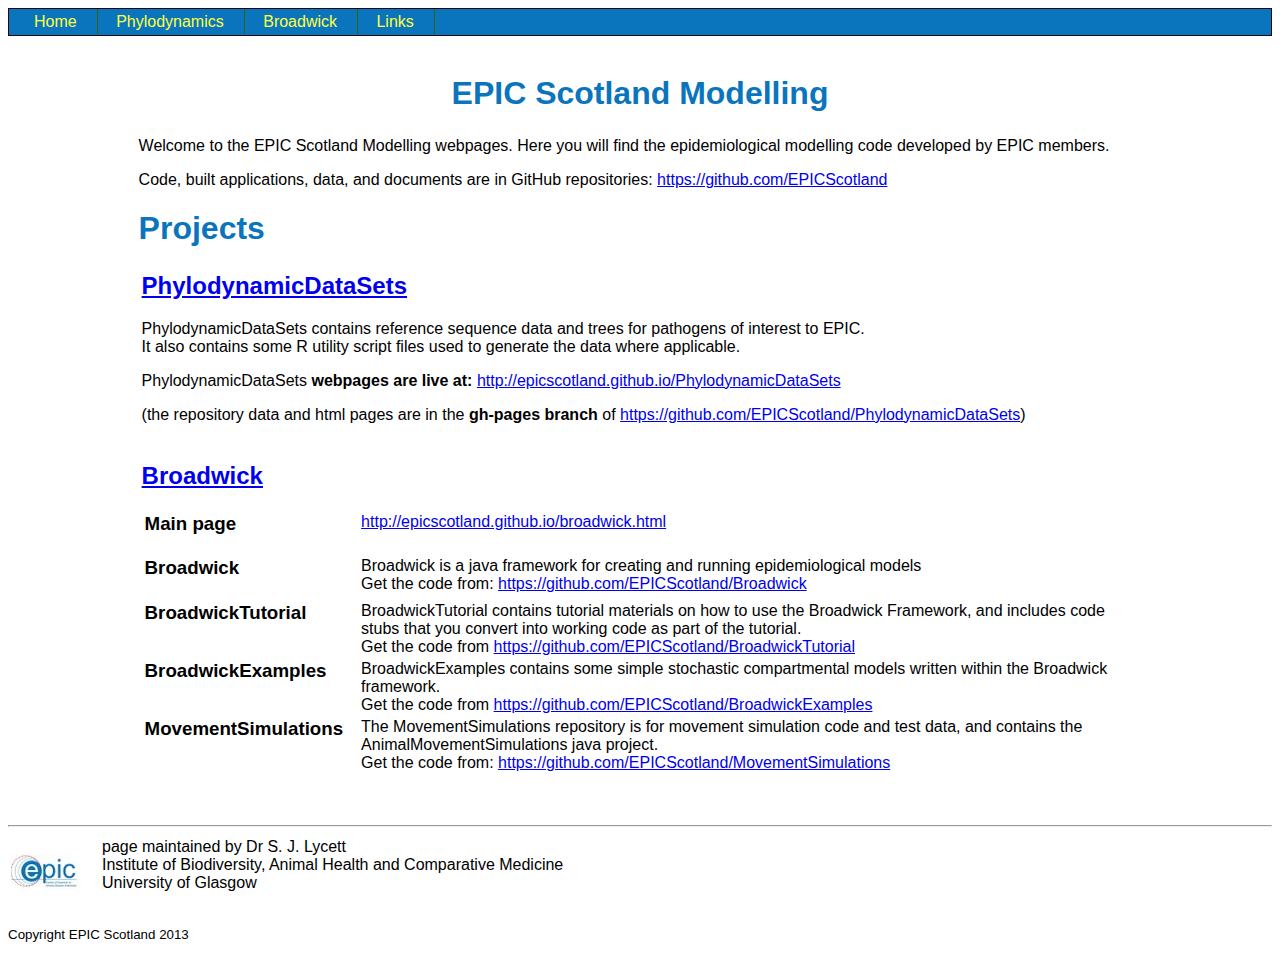
<file: index.html>
<html>
<!DOCTYPE html PUBLIC "-//W3C//DTD XHTML 1.0 Transitional//EN" "DTD/xhtml1-transitional.dtd">
<head>
	<title>EPICScotland</title>
	<meta name = "keywords" content = "phylogenetics,phylogeography,phylodynamics,modelling,pathogens,livestock,sequences,epic,scotland" >
	<meta name = "description" content = "Academic Research and data in Virus and Bacteria Evolution and Modelling" >
	<meta http-equiv = "Content-Type" content = "text/html; charset = ISO-8859-1" >
	<LINK REL=StyleSheet HREF="style.css" TYPE="text/css" MEDIA=screen>	
</head>



	<div id = "page">
		<div id = "nav">
		
			<a href = "index.html">Home</a>
            <a href = "http://epicscotland.github.io/PhylodynamicDataSets/index.html">Phylodynamics</a>
	    <a href = "broadwick.html">Broadwick</a>
			<a href = "links.html">Links</a>

		
		</div>
	

		<br>

		<div id = "content">
		

		<center><h1>EPIC Scotland Modelling</h1></center>

	<TABLE>
	<TD WIDTH=10%>
	<TD>

		<p>Welcome to the EPIC Scotland Modelling webpages.  Here you will find the epidemiological modelling code developed by EPIC members.</p>
		<p>Code, built applications, data, and documents are in GitHub repositories: <a href = "https://github.com/EPICScotland">https://github.com/EPICScotland</a>
        
	<br>

        <h1>Projects</h1>

	<TABLE>

	<TR>
	<TD><h2><a href="http://epicscotland.github.io/PhylodynamicDataSets">PhylodynamicDataSets</a></h2>
	
	
        <p>PhylodynamicDataSets contains reference sequence data and trees for pathogens of interest to EPIC.  
	<br>It also contains some R utility script files used to generate the data where applicable.
	<p>PhylodynamicDataSets <b>webpages are live at:</b> 
	<a href="http://epicscotland.github.io/PhylodynamicDataSets">http://epicscotland.github.io/PhylodynamicDataSets</a> 
	<p>(the repository data and html pages are in the <b>gh-pages branch</b> of 
	<a href="https://github.com/EPICScotland/PhylodynamicDataSets">https://github.com/EPICScotland/PhylodynamicDataSets</a>)</p> 
	
	</p>
	<br>
	</TR>

	<TR>
	
	<TD><h2><a href = "broadwick.html">Broadwick</a></h2>

	
	<TABLE>

	<TR><TD VALIGN="top"><h3>Main page<h3>
	<TD WIDTH=10>
	<TD VALIGN="top"><a href="http://epicscotland.github.io/broadwick.html">http://epicscotland.github.io/broadwick.html</a>

        <TR><TD VALIGN="top"><h3>Broadwick</h3>

	<TD WIDTH=10>        
        <TD VALIGN="top"><p>Broadwick is a java framework for creating and running epidemiological models
	<br>Get the code from: <a href = "https://github.com/EPICScotland/Broadwick">https://github.com/EPICScotland/Broadwick</a>

	<TR><TD VALIGN="top"><h3>BroadwickTutorial</h3>

	<TD WIDTH=10>
	<TD VALIGN="top"><p>BroadwickTutorial contains tutorial materials on how to use the Broadwick Framework, 
	and includes code stubs that you convert into working code as part of the tutorial.  
	<br>Get the code from <a href = "https://github.com/EPICScotland/BroadwickTutorial">https://github.com/EPICScotland/BroadwickTutorial</a>
	</p>

	<TR><TD VALIGN="top"><h3>BroadwickExamples</h3>
	
	<TD WIDTH=10>
	<TD VALIGN="top"><p>BroadwickExamples contains some simple stochastic compartmental models written within the Broadwick framework. 
	<br>Get the code from <a href = "https://github.com/EPICScotland/BroadwickExamples">https://github.com/EPICScotland/BroadwickExamples</a>
	</p>

	<TR><TD VALIGN="top"><h3>MovementSimulations</h3>

	<TD WIDTH=10>
	<TD VALIGN="top"><p>The MovementSimulations repository is for movement simulation code and test data, and contains the AnimalMovementSimulations java project.  
	<br>Get the code from: <a href = "https://github.com/EPICScotland/MovementSimulations">https://github.com/EPICScotland/MovementSimulations</a>
	</TABLE>
	
	</TABLE>

	<TD WIDTH=10%>
	</TR>
	</TABLE>

        <br><br>
		
		</div>	

		<hr/>

		<div id = "footer">

			<TABLE>
			<TR><TD><a href = "img/EPICScotland.jpg"><img src = "img/EPICScotland.jpg" title = "EPIC Scotland" alt = "EPIC Scotland Image"></a></TD>
			<TD WIDTH=10></TD>
			<TD VALIGN="top">	page maintained by Dr S. J. Lycett<br>
						Institute of Biodiversity, Animal Health and Comparative Medicine<br>
						University of Glasgow						
			</TABLE>


			<p id="s1">
				Copyright EPIC Scotland 2013
			</p>

		</div>

	</div>
</body>
</html>
</file>
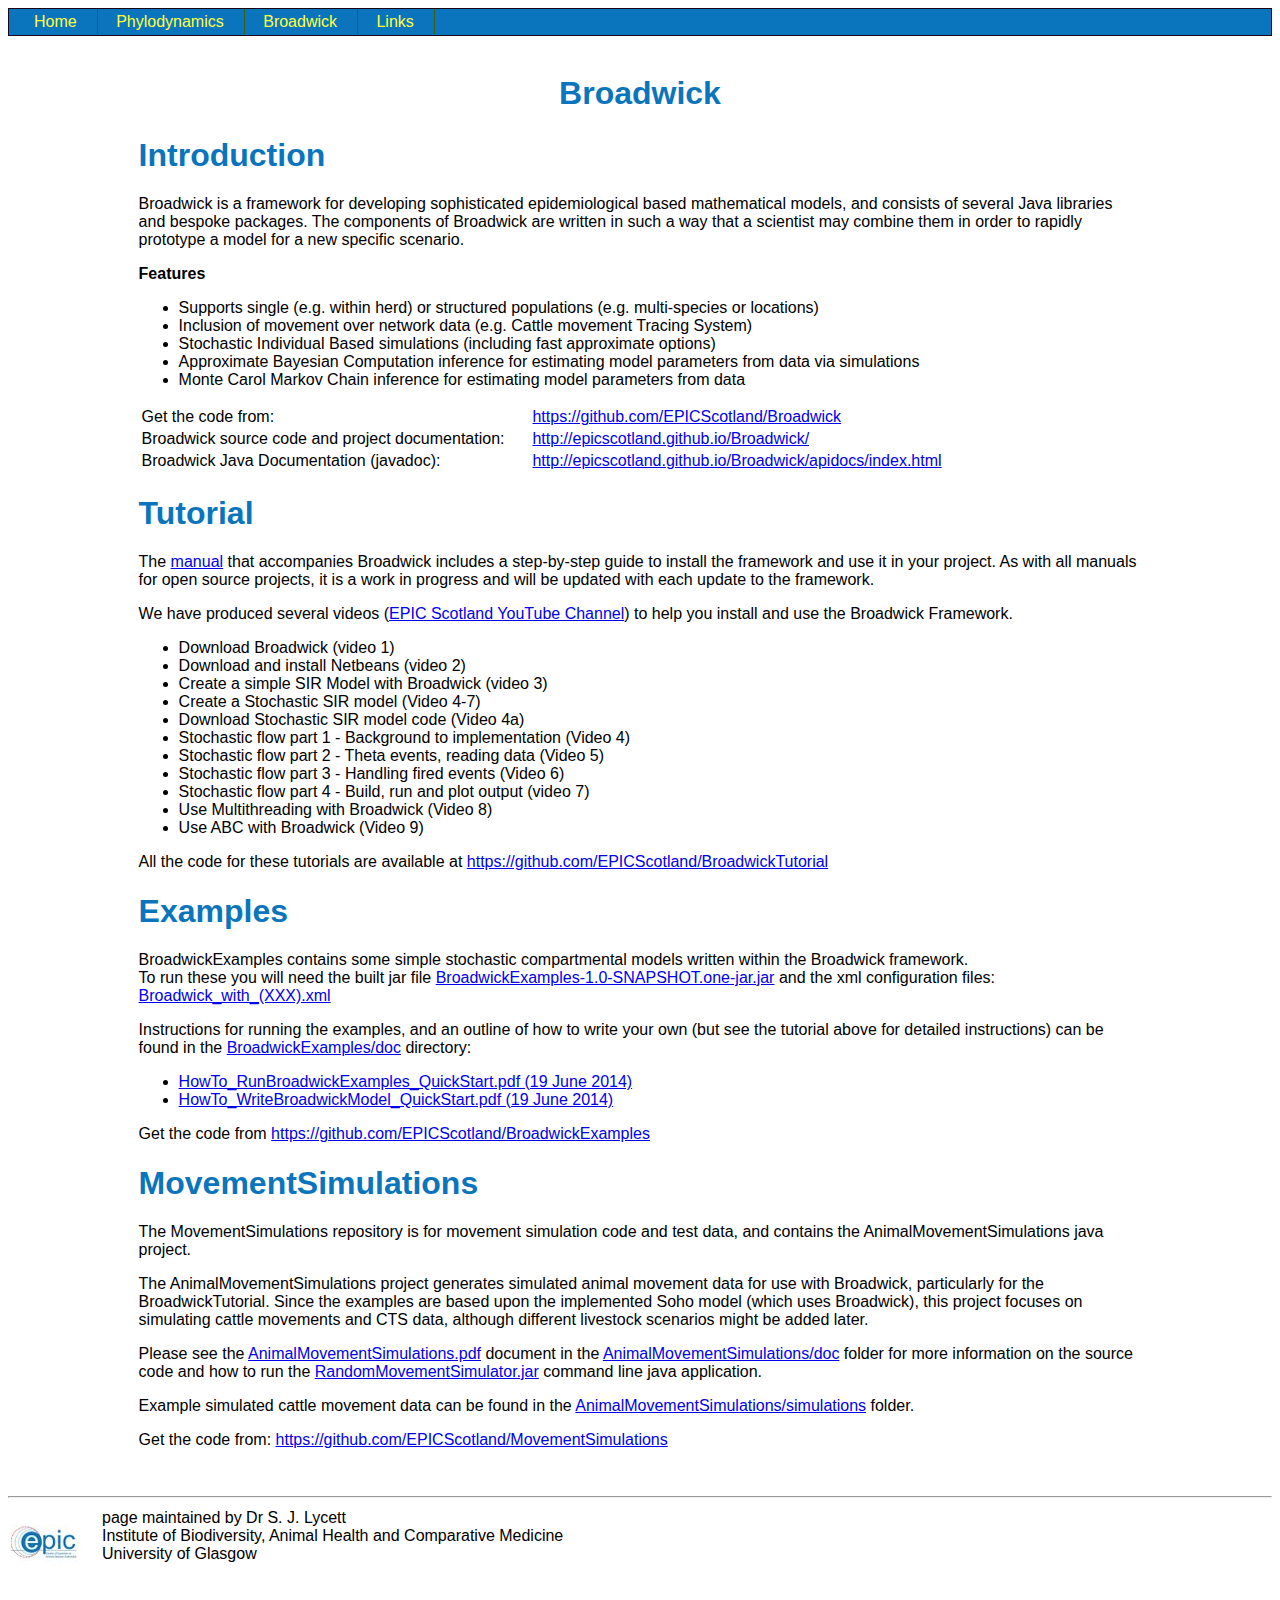
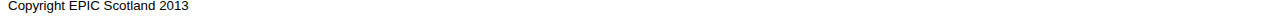
<file: broadwick.html>
<html>
<!DOCTYPE html PUBLIC "-//W3C//DTD XHTML 1.0 Transitional//EN" "DTD/xhtml1-transitional.dtd">
<head>
	<title>EPICScotland</title>
	<meta name = "keywords" content = "phylogenetics,phylogeography,phylodynamics,modelling,pathogens,livestock,sequences,epic,scotland" >
	<meta name = "description" content = "Academic Research and data in Virus and Bacteria Evolution and Modelling" >
	<meta http-equiv = "Content-Type" content = "text/html; charset = ISO-8859-1" >
	<LINK REL=StyleSheet HREF="style.css" TYPE="text/css" MEDIA=screen>	
</head>



	<div id = "page">
		<div id = "nav">
		
			<a href = "index.html">Home</a>
            <a href = "http://epicscotland.github.io/PhylodynamicDataSets/index.html">Phylodynamics</a>
	    <a href = "broadwick.html">Broadwick</a>
			<a href = "links.html">Links</a>

		
		</div>
	

		<br>

		<div id = "content">
		

		<center><h1>Broadwick</h1></center>

	<TABLE>
	<TD WIDTH=10%>
	<TD>

	<h1>Introduction</h1>
	
	<p>Broadwick is a framework for developing sophisticated epidemiological based mathematical models, and consists of several Java libraries and bespoke packages.  The components of Broadwick are written in such a way that a scientist may combine them in order to rapidly prototype a model for a new specific scenario.

	<p><b>Features</b>

	<ul>
	<li>Supports single (e.g. within herd) or structured populations (e.g. multi-species or locations)
	<li>Inclusion of movement over network data (e.g. Cattle movement Tracing System)
	<li>Stochastic Individual Based simulations (including fast approximate options)
	<li>Approximate Bayesian Computation inference for estimating model parameters from data via simulations
	<li>Monte Carol Markov Chain inference for estimating model parameters from data
	</ul>
        
	<TABLE>
	<TR><TD>Get the code from:<TD width=20><TD><a href = "https://github.com/EPICScotland/Broadwick">https://github.com/EPICScotland/Broadwick</a>
	<TR><TD>Broadwick source code and project documentation:<TD width=20><TD><a href = "http://epicscotland.github.io/Broadwick/index.html">http://epicscotland.github.io/Broadwick/</a>
	<TR><TD>Broadwick Java Documentation (javadoc):<TD width=20><TD><a href = "http://epicscotland.github.io/Broadwick/apidocs/index.html">http://epicscotland.github.io/Broadwick/apidocs/index.html</a>
	</TABLE>

	<h1>Tutorial</h1>

	<!--
	<p>BroadwickTutorial contains tutorial materials on how to use the Broadwick Framework, 
	and includes code stubs that you convert into working code as part of the tutorial.  

	<p>Instructions for installing Broadwick, and a summary of the tutorial
	<ul>
	<li><a href = "broadwickTutorial/Broadwick_Demo_Install_Instructions.pdf">Broadwick_Demo_Install_Instructions.pdf (April 2014)</a>
	<li><a href = "broadwickTutorial/MainTutorialTasks.pptx">MainTutorialTasks.pptx (17 June 2014)</a>
	</ul>

	<p>Code stubs and Broadwick framework available as zipped files from 
	<a href = "https://github.com/EPICScotland/BroadwickTutorial">https://github.com/EPICScotland/BroadwickTutorial</a>

	<p>There are 9 video tutorials on the <a href = "https://www.youtube.com/channel/UCmsfl9qLiwkn8gR75yHUh4A/">EPIC Scotland YouTube Channel</a> (large files)
	-->

	<p>The <a href = "broadwickTutorial/BroadwickManual.pdf">manual</a> that accompanies Broadwick includes a step-by-step guide to install the framework and use it in your project. As with all manuals for open source projects, it is a work in progress and will be updated with each update to the framework.

	<p>We have produced several videos (<a href = "https://www.youtube.com/channel/UCmsfl9qLiwkn8gR75yHUh4A/">EPIC Scotland YouTube Channel</a>) to help you install and use the Broadwick Framework.
	<ul>
	<li>Download Broadwick (video 1)
	<li>Download and install Netbeans (video 2)
	<li>Create a simple SIR Model with Broadwick (video 3)
	<li>Create a Stochastic SIR model (Video 4-7)
	<li>Download Stochastic SIR model code (Video 4a)
	<li>Stochastic flow part 1 - Background to implementation (Video 4)
	<li>Stochastic flow part 2 - Theta events, reading data (Video 5)
	<li>Stochastic flow part 3 - Handling fired events (Video 6)
	<li>Stochastic flow part 4 - Build, run and plot output (video 7)
	<li>Use Multithreading with Broadwick (Video 8)
	<li>Use ABC with Broadwick (Video 9)
	</ul>

	<!--
        <p>For reference: UML diagram of classes and methods describing how to construct a stochastic model - 
	<a href = "broadwickTutorial/Stochastic_UML_Diagram.pdf">Stochastic_UML_Diagram.pdf</a>
	-->
	
	<p>All the code for these tutorials are available at <a href = "https://github.com/EPICScotland/BroadwickTutorial">https://github.com/EPICScotland/BroadwickTutorial</a>
	</p>


	<h1>Examples</h1>
	
	<p>BroadwickExamples contains some simple stochastic compartmental models written within the Broadwick framework. 
	<br>To run these you will need the built jar file 
	<a href = "https://github.com/EPICScotland/BroadwickExamples/raw/master/target/BroadwickExamples-1.0-SNAPSHOT.one-jar.jar">
	BroadwickExamples-1.0-SNAPSHOT.one-jar.jar</a> and the xml configuration files: 
	<a href="https://github.com/EPICScotland/BroadwickExamples">Broadwick_with_(XXX).xml</a></p>

	<p>Instructions for running the examples, and an outline of how to write your own (but see the tutorial above for detailed instructions) can be found in the 
	<a href = "https://github.com/EPICScotland/BroadwickExamples/tree/master/doc/">BroadwickExamples/doc</a> directory: 	
	<ul>
	<li><a href = "broadwickExamples/doc/HowTo_RunBroadwickExamples_QuickStart.pdf">HowTo_RunBroadwickExamples_QuickStart.pdf (19 June 2014)</a>
	<li><a href = "broadwickExamples/doc/HowTo_WriteBroadwickModel_QuickStart.pdf">HowTo_WriteBroadwickModel_QuickStart.pdf (19 June 2014)</a>
	</ul>
	
	<p>Get the code from <a href = "https://github.com/EPICScotland/BroadwickExamples">https://github.com/EPICScotland/BroadwickExamples</a>
	</p>

	<h1>MovementSimulations</h1>

	<p>The MovementSimulations repository is for movement simulation code and test data, and contains the AnimalMovementSimulations java project.  
	<p>The AnimalMovementSimulations project generates simulated animal movement data for use with Broadwick, 
	particularly for the BroadwickTutorial. 
	Since the examples are based upon the implemented Soho model (which uses Broadwick), 
	this project focuses on simulating cattle movements and CTS data, although different livestock scenarios might be added later. 
	<p>Please see the 
	<a href = "https://github.com/EPICScotland/MovementSimulations/raw/master/AnimalMovementSimulations/doc/AnimalMovementSimulations.pdf">AnimalMovementSimulations.pdf</a> 
	document in the 
	<a href = "https://github.com/EPICScotland/MovementSimulations/tree/master/AnimalMovementSimulations/doc">AnimalMovementSimulations/doc</a> folder for more information  
	on the source code and how to run the 
	<a href = "https://github.com/EPICScotland/MovementSimulations/raw/master/AnimalMovementSimulations/RandomMovementSimulator.jar">
	RandomMovementSimulator.jar</a> 
	command line java application. 
	<p>Example simulated cattle movement data can be found in the 
	<a href ="https://github.com/EPICScotland/MovementSimulations/tree/master/AnimalMovementSimulations/simulations">
	AnimalMovementSimulations/simulations</a> folder.

	<p>Get the code from: <a href = "https://github.com/EPICScotland/MovementSimulations">https://github.com/EPICScotland/MovementSimulations</a>
	
	<TD WIDTH=10%>
	</TR>
	</TABLE>	


        <br><br>
		
		</div>	

		<hr/>

		<div id = "footer">

			<TABLE>
			<TR><TD><a href = "img/EPICScotland.jpg"><img src = "img/EPICScotland.jpg" title = "EPIC Scotland" alt = "EPIC Scotland Image"></a></TD>
			<TD WIDTH=10></TD>
			<TD VALIGN="top">	page maintained by Dr S. J. Lycett<br>
						Institute of Biodiversity, Animal Health and Comparative Medicine<br>
						University of Glasgow						
			</TABLE>


			<p id="s1">
				Copyright EPIC Scotland 2013
			</p>

		</div>

	</div>
</body>
</html>
</file>
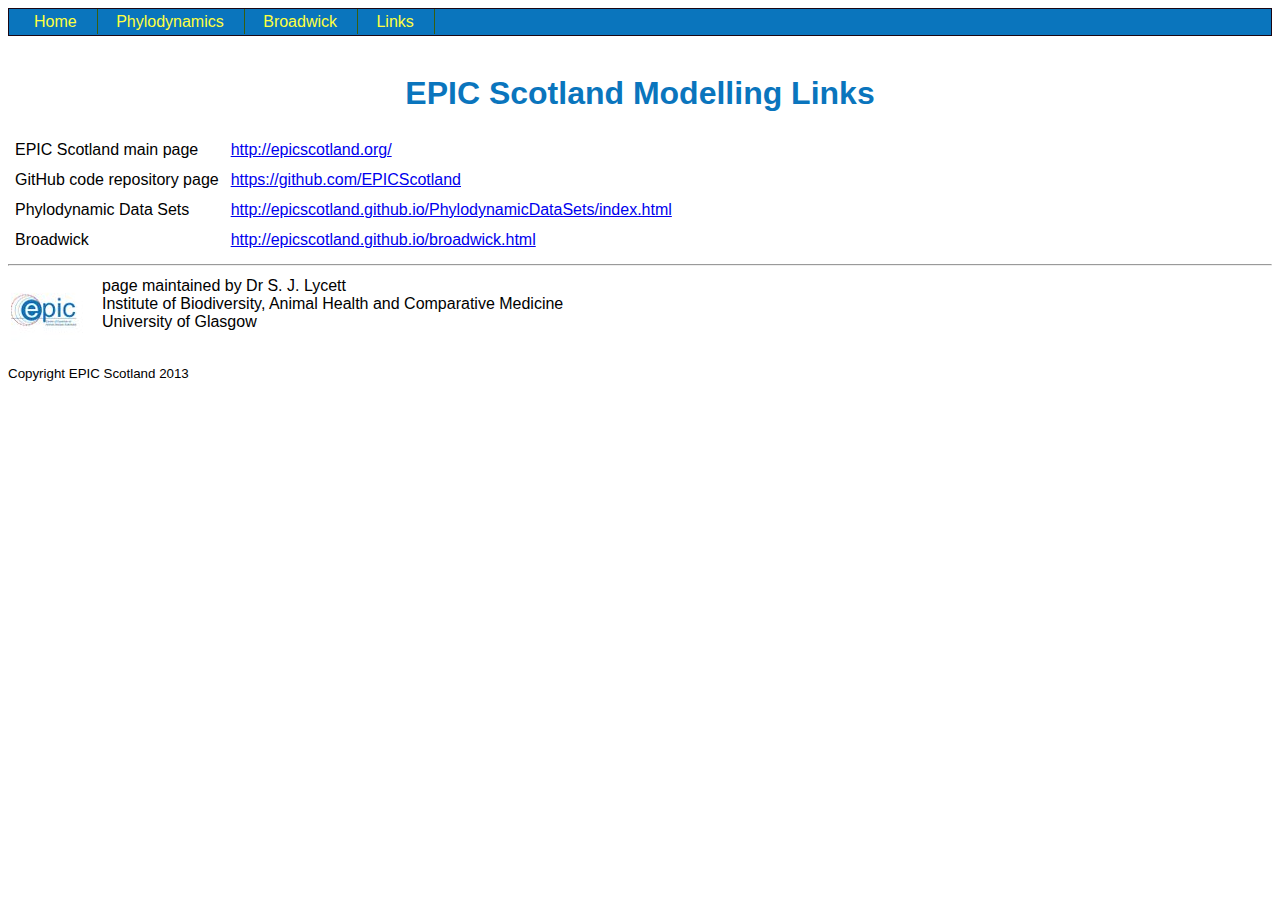
<file: links.html>
<html>
<!DOCTYPE html PUBLIC "-//W3C//DTD XHTML 1.0 Transitional//EN" "DTD/xhtml1-transitional.dtd">
<head>
	<title>EPICScotland</title>
	<meta name = "keywords" content = "phylogenetics,phylogeography,phylodynamics,modelling,pathogens,livestock,sequences,epic,scotland" >
	<meta name = "description" content = "Academic Research and data in Virus and Bacteria Evolution and Modelling" >
	<meta http-equiv = "Content-Type" content = "text/html; charset = ISO-8859-1" >
	<LINK REL=StyleSheet HREF="style.css" TYPE="text/css" MEDIA=screen>	
</head>



	<div id = "page">
		<div id = "nav">
		
			
			<a href = "index.html">Home</a>
            <a href = "http://epicscotland.github.io/PhylodynamicDataSets/index.html">Phylodynamics</a>
	    <a href = "broadwick.html">Broadwick</a>
			<a href = "links.html">Links</a>

		
		</div>
	

		<br>

		<div id = "content">
		

		<center><h1>EPIC Scotland Modelling Links</h1></center>

		<TABLE cellpadding=5>
		<TR>
		<TD>EPIC Scotland main page 
		<TD><a href="http://epicscotland.org/">http://epicscotland.org/</a>

		<TR>
		<TD>GitHub code repository page 
		<TD><a href="https://github.com/EPICScotland">https://github.com/EPICScotland</a>

		<TR>
		<TD>Phylodynamic Data Sets
		<TD><a href = "http://epicscotland.github.io/PhylodynamicDataSets/index.html">http://epicscotland.github.io/PhylodynamicDataSets/index.html</a>

		<TR>
		<TD>Broadwick
		<TD><a href = "http://epicscotland.github.io/broadwick.html">http://epicscotland.github.io/broadwick.html</a>
		</TABLE>
		
		</div>	

		<hr/>

		<div id = "footer">

			<TABLE>
			<TR><TD><a href = "img/EPICScotland.jpg"><img src = "img/EPICScotland.jpg" title = "EPIC Scotland" alt = "EPIC Scotland Image"></a></TD>
			<TD WIDTH=10></TD>
			<TD VALIGN="top">	page maintained by Dr S. J. Lycett<br>
						Institute of Biodiversity, Animal Health and Comparative Medicine<br>
						University of Glasgow						
			</TABLE>


			<p id="s1">
				Copyright EPIC Scotland 2013
			</p>

		</div>

	</div>
</body>
</html>
</file>
<file: style.css>
body
{
font-family: sans-serif; 
background-color: white;
color:black;
}

h1
{
  font-size:200%;
  	/*color: #007700;*/
	/*color: #4b6e03;*/
	color: #0A75BD;
}

#s1
{
	font-size: 10pt
}

#nav
{
  background: #0A75BD;
  font-weight: normal;
  font-size: 12pt;
  border-top: 1px solid #1B0714;
  border-bottom: 1px solid #1B0714;
  border-left: 1px solid #1B0714;
  border-right: 1px solid #1B0714;
  margin-left: 0px;
  padding: 4px 10px 4px 18px;
}

#nav a
{
  color: #FFFF40;
  background: #0A75BD;
  margin-left: 7px;
  margin-right: 7px;
  padding-right: 20px;
  padding-top: 4px;
  padding-bottom: 4px;
  border-left: none;
  border-right: 1px solid #385e0f;
  text-decoration: none;
}

#nav a:hover
{
  color: #D2232A;
}
</file>
